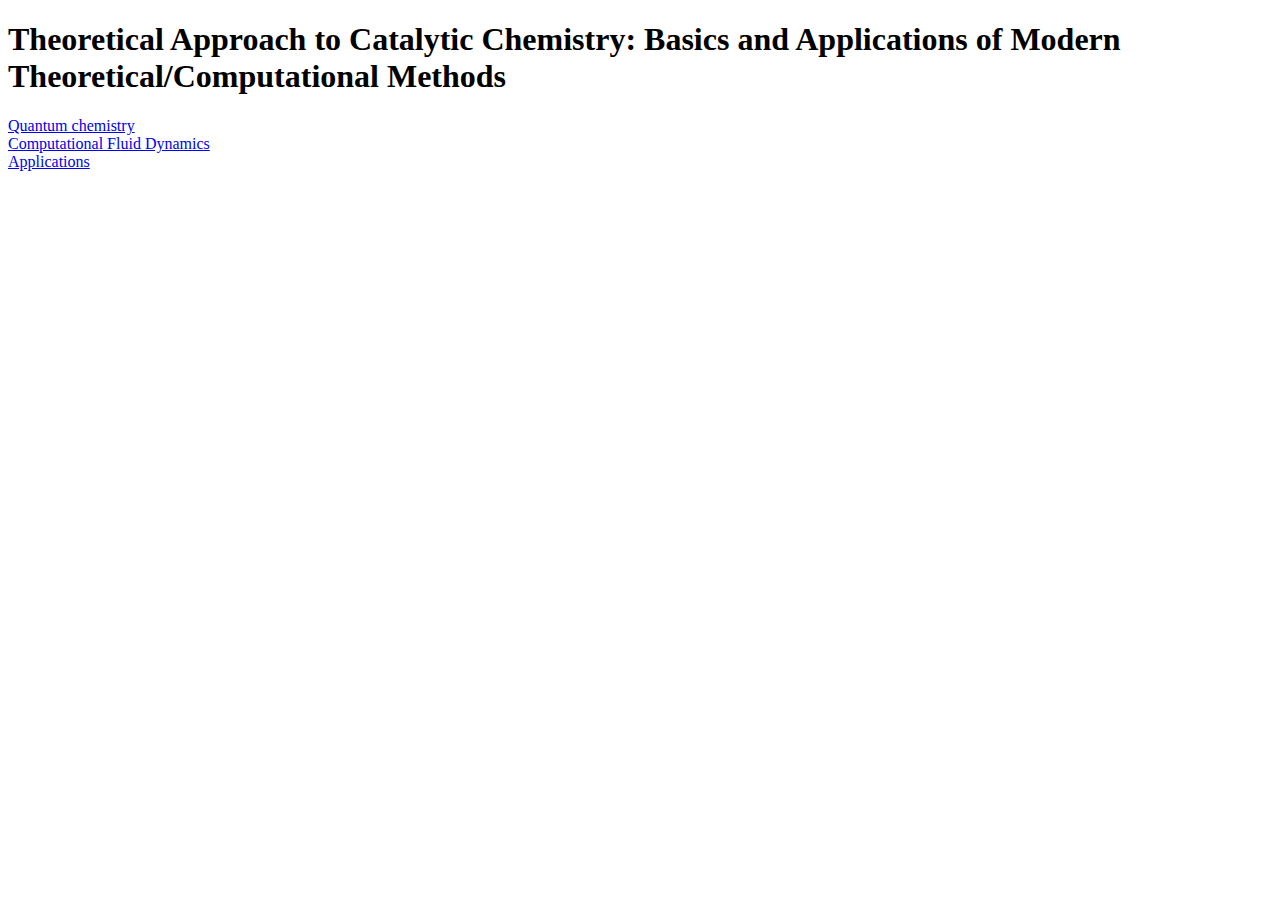
<file: index.html>
<!DOCTYPE html>
<html lang="en">
<head>
	<meta http-equiv="Content-Type" content="text/html; charset=utf-8" />
	<title>book-page</title>
</head>
<body>
<h1>Theoretical Approach to Catalytic Chemistry: Basics and Applications of Modern Theoretical/Computational Methods
</h1>
<a href="./quantum/quantum.html">Quantum chemistry</a><br>
<a href="./cfd/cfd.html">Computational Fluid Dynamics</a><br>
<a href="./applications/applications.html">Applications</a><br>
</body>
</html>
</file>
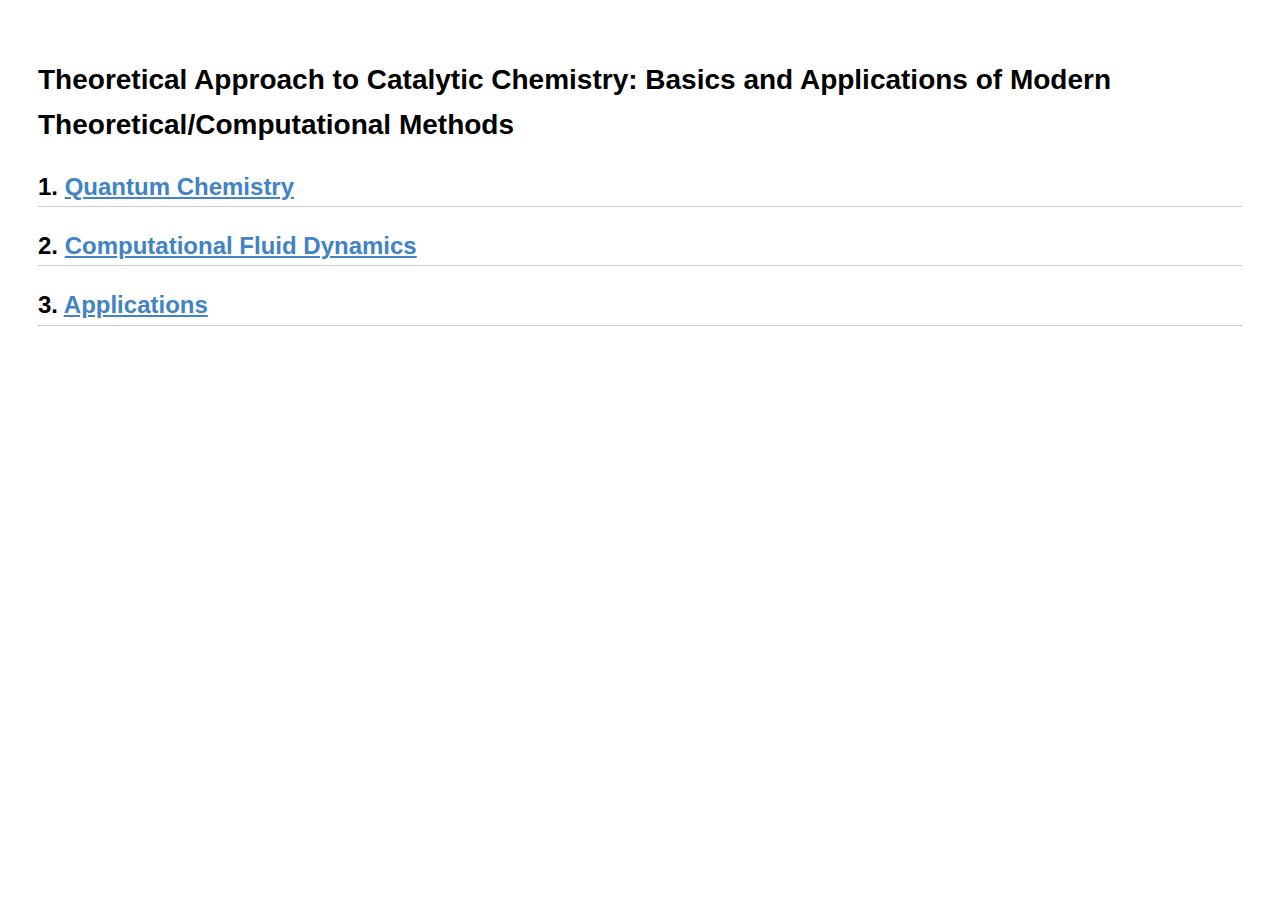
<file: docs/index.html>
<!DOCTYPE html>
<html xmlns="http://www.w3.org/1999/xhtml" lang="" xml:lang="">
<head>
  <meta charset="utf-8" />
  <meta name="generator" content="pandoc" />
  <meta name="viewport" content="width=device-width, initial-scale=1.0, user-scalable=yes" />
  <title>Theoretical Approach to Catalytic Chemistry: Basics and Applications of Modern Theoretical/Computational Methods</title>
  <style>
    code{white-space: pre-wrap;}
    span.smallcaps{font-variant: small-caps;}
    div.columns{display: flex; gap: min(4vw, 1.5em);}
    div.column{flex: auto; overflow-x: auto;}
    div.hanging-indent{margin-left: 1.5em; text-indent: -1.5em;}
    ul.task-list{list-style: none;}
    ul.task-list li input[type="checkbox"] {
      width: 0.8em;
      margin: 0 0.8em 0.2em -1.6em;
      vertical-align: middle;
    }
  </style>
  <link rel="stylesheet" href="github.css" />
  <!--[if lt IE 9]>
    <script src="//cdnjs.cloudflare.com/ajax/libs/html5shiv/3.7.3/html5shiv-printshiv.min.js"></script>
  <![endif]-->
</head>
<body>
<header id="title-block-header">
<h1 class="title">Theoretical Approach to Catalytic Chemistry: Basics
and Applications of Modern Theoretical/Computational Methods</h1>
</header>
<h2 id="quantum-chemistry">1. <a href="./quantum.html">Quantum
Chemistry</a></h2>
<h2 id="computational-fluid-dynamics">2. <a
href="./cfd.html">Computational Fluid Dynamics</a></h2>
<h2 id="applications">3. <a
href="./applications.html">Applications</a></h2>
</body>
</html>
</file>
<file: docs/github.css>
body {
  font-family: Helvetica, arial, sans-serif;
  font-size: 14px;
  line-height: 1.6;
  padding-top: 10px;
  padding-bottom: 10px;
  background-color: white;
  padding: 30px; }

body > *:first-child {
  margin-top: 0 !important; }
body > *:last-child {
  margin-bottom: 0 !important; }

a {
  color: #4183C4; }
a.absent {
  color: #cc0000; }
a.anchor {
  display: block;
  padding-left: 30px;
  margin-left: -30px;
  cursor: pointer;
  position: absolute;
  top: 0;
  left: 0;
  bottom: 0; }

h1, h2, h3, h4, h5, h6 {
  margin: 20px 0 10px;
  padding: 0;
  font-weight: bold;
  -webkit-font-smoothing: antialiased;
  cursor: text;
  position: relative; }

h1:hover a.anchor, h2:hover a.anchor, h3:hover a.anchor, h4:hover a.anchor, h5:hover a.anchor, h6:hover a.anchor {
  background: url("../../images/modules/styleguide/para.png") no-repeat 10px center;
  text-decoration: none; }

h1 tt, h1 code {
  font-size: inherit; }

h2 tt, h2 code {
  font-size: inherit; }

h3 tt, h3 code {
  font-size: inherit; }

h4 tt, h4 code {
  font-size: inherit; }

h5 tt, h5 code {
  font-size: inherit; }

h6 tt, h6 code {
  font-size: inherit; }

h1 {
  font-size: 28px;
  color: black; }

h2 {
  font-size: 24px;
  border-bottom: 1px solid #cccccc;
  color: black; }

h3 {
  font-size: 18px; }

h4 {
  font-size: 16px; }

h5 {
  font-size: 14px; }

h6 {
  color: #777777;
  font-size: 14px; }

p, blockquote, ul, ol, dl, li, table, pre {
  margin: 15px 0; }

hr {
  background: transparent url("../../images/modules/pulls/dirty-shade.png") repeat-x 0 0;
  border: 0 none;
  color: #cccccc;
  height: 4px;
  padding: 0; }

body > h2:first-child {
  margin-top: 0;
  padding-top: 0; }
body > h1:first-child {
  margin-top: 0;
  padding-top: 0; }
  body > h1:first-child + h2 {
    margin-top: 0;
    padding-top: 0; }
body > h3:first-child, body > h4:first-child, body > h5:first-child, body > h6:first-child {
  margin-top: 0;
  padding-top: 0; }

a:first-child h1, a:first-child h2, a:first-child h3, a:first-child h4, a:first-child h5, a:first-child h6 {
  margin-top: 0;
  padding-top: 0; }

h1 p, h2 p, h3 p, h4 p, h5 p, h6 p {
  margin-top: 0; }

li p.first {
  display: inline-block; }

ul, ol {
  padding-left: 30px; }

ul :first-child, ol :first-child {
  margin-top: 0; }

ul :last-child, ol :last-child {
  margin-bottom: 0; }

dl {
  padding: 0; }
  dl dt {
    font-size: 14px;
    font-weight: bold;
    font-style: italic;
    padding: 0;
    margin: 15px 0 5px; }
    dl dt:first-child {
      padding: 0; }
    dl dt > :first-child {
      margin-top: 0; }
    dl dt > :last-child {
      margin-bottom: 0; }
  dl dd {
    margin: 0 0 15px;
    padding: 0 15px; }
    dl dd > :first-child {
      margin-top: 0; }
    dl dd > :last-child {
      margin-bottom: 0; }

blockquote {
  border-left: 4px solid #dddddd;
  padding: 0 15px;
  color: #777777; }
  blockquote > :first-child {
    margin-top: 0; }
  blockquote > :last-child {
    margin-bottom: 0; }

table {
  padding: 0; }
  table tr {
    border-top: 1px solid #cccccc;
    background-color: white;
    margin: 0;
    padding: 0; }
    table tr:nth-child(2n) {
      background-color: #f8f8f8; }
    table tr th {
      font-weight: bold;
      border: 1px solid #cccccc;
      text-align: left;
      margin: 0;
      padding: 6px 13px; }
    table tr td {
      border: 1px solid #cccccc;
      text-align: left;
      margin: 0;
      padding: 6px 13px; }
    table tr th :first-child, table tr td :first-child {
      margin-top: 0; }
    table tr th :last-child, table tr td :last-child {
      margin-bottom: 0; }

img {
  max-width: 100%; }

span.frame {
  display: block;
  overflow: hidden; }
  span.frame > span {
    border: 1px solid #dddddd;
    display: block;
    float: left;
    overflow: hidden;
    margin: 13px 0 0;
    padding: 7px;
    width: auto; }
  span.frame span img {
    display: block;
    float: left; }
  span.frame span span {
    clear: both;
    color: #333333;
    display: block;
    padding: 5px 0 0; }
span.align-center {
  display: block;
  overflow: hidden;
  clear: both; }
  span.align-center > span {
    display: block;
    overflow: hidden;
    margin: 13px auto 0;
    text-align: center; }
  span.align-center span img {
    margin: 0 auto;
    text-align: center; }
span.align-right {
  display: block;
  overflow: hidden;
  clear: both; }
  span.align-right > span {
    display: block;
    overflow: hidden;
    margin: 13px 0 0;
    text-align: right; }
  span.align-right span img {
    margin: 0;
    text-align: right; }
span.float-left {
  display: block;
  margin-right: 13px;
  overflow: hidden;
  float: left; }
  span.float-left span {
    margin: 13px 0 0; }
span.float-right {
  display: block;
  margin-left: 13px;
  overflow: hidden;
  float: right; }
  span.float-right > span {
    display: block;
    overflow: hidden;
    margin: 13px auto 0;
    text-align: right; }

code, tt {
  margin: 0 2px;
  padding: 0 5px;
  white-space: nowrap;
  border: 1px solid #eaeaea;
  background-color: #f8f8f8;
  border-radius: 3px; }

pre code {
  margin: 0;
  padding: 0;
  white-space: pre;
  border: none;
  background: transparent; }

.highlight pre {
  background-color: #f8f8f8;
  border: 1px solid #cccccc;
  font-size: 13px;
  line-height: 19px;
  overflow: auto;
  padding: 6px 10px;
  border-radius: 3px; }

pre {
  background-color: #f8f8f8;
  border: 1px solid #cccccc;
  font-size: 13px;
  line-height: 19px;
  overflow: auto;
  padding: 6px 10px;
  border-radius: 3px; }
  pre code, pre tt {
    background-color: transparent;
    border: none; }
</file>
